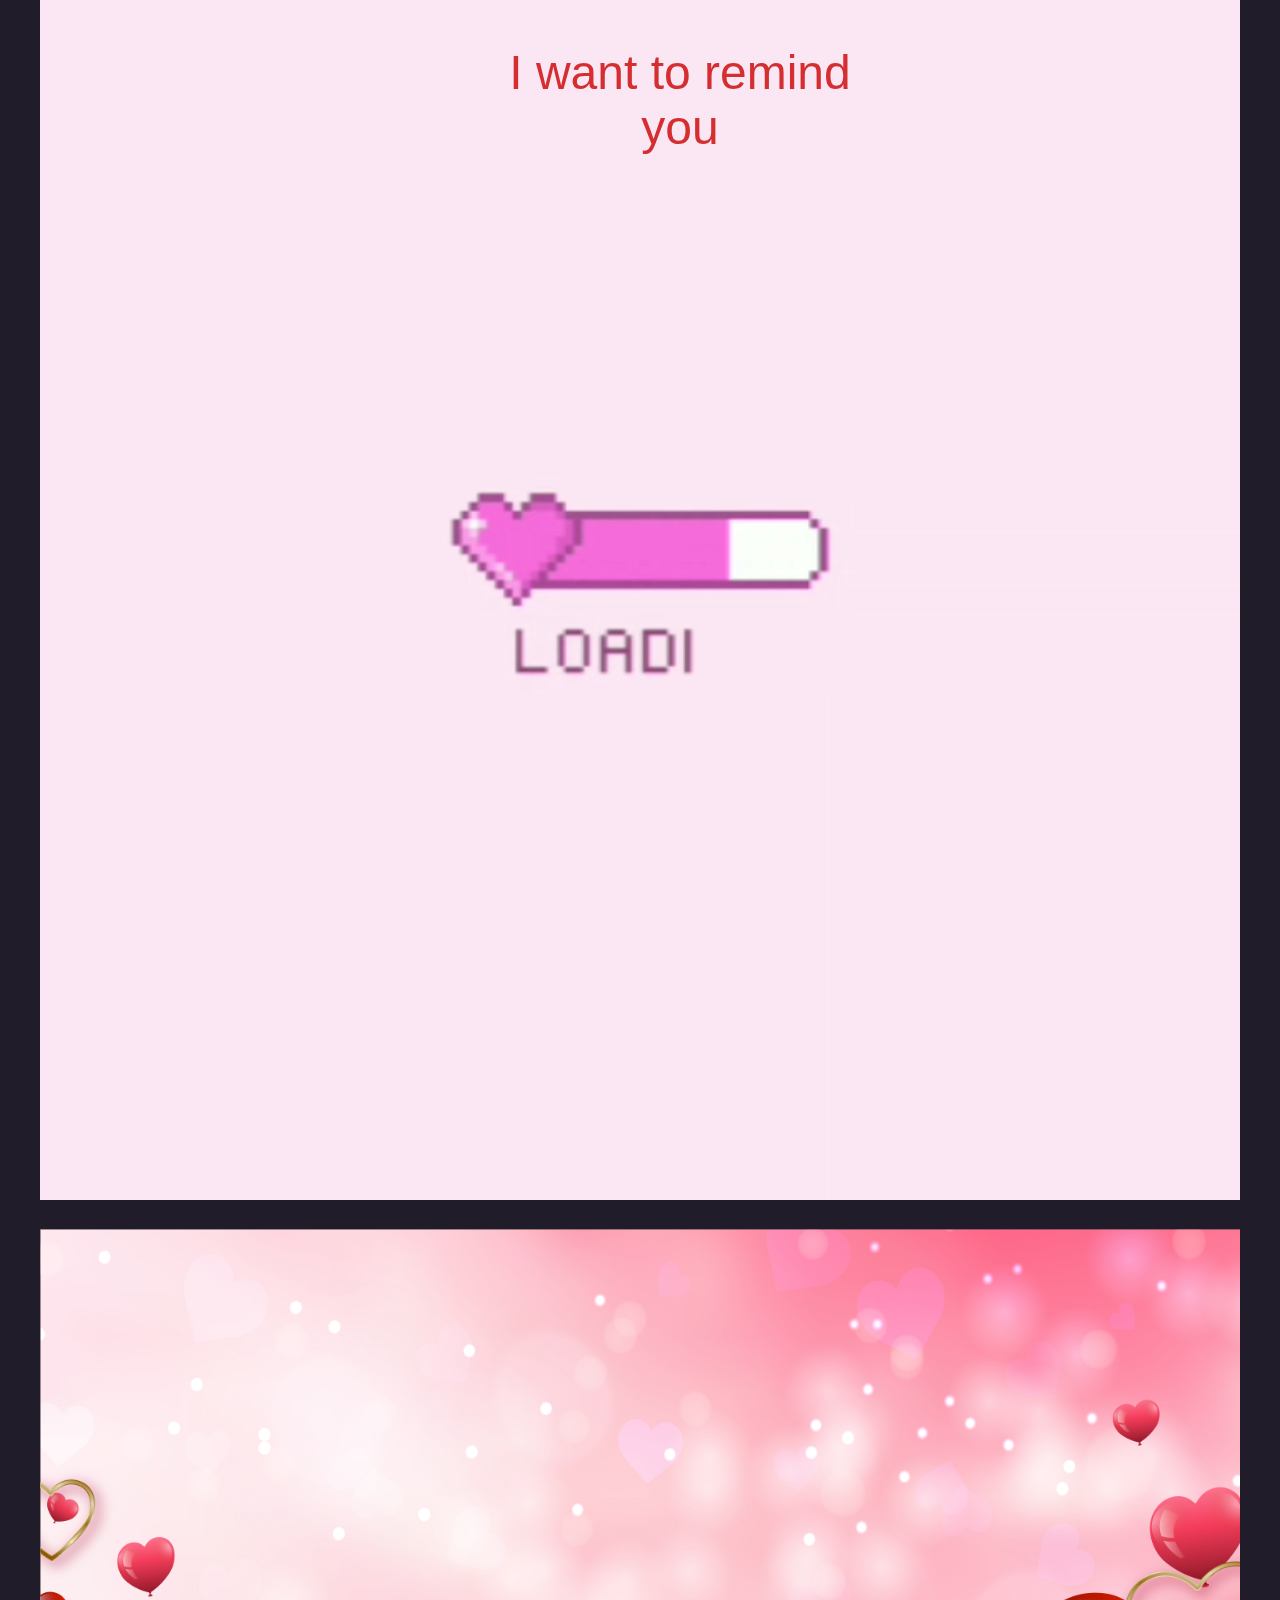
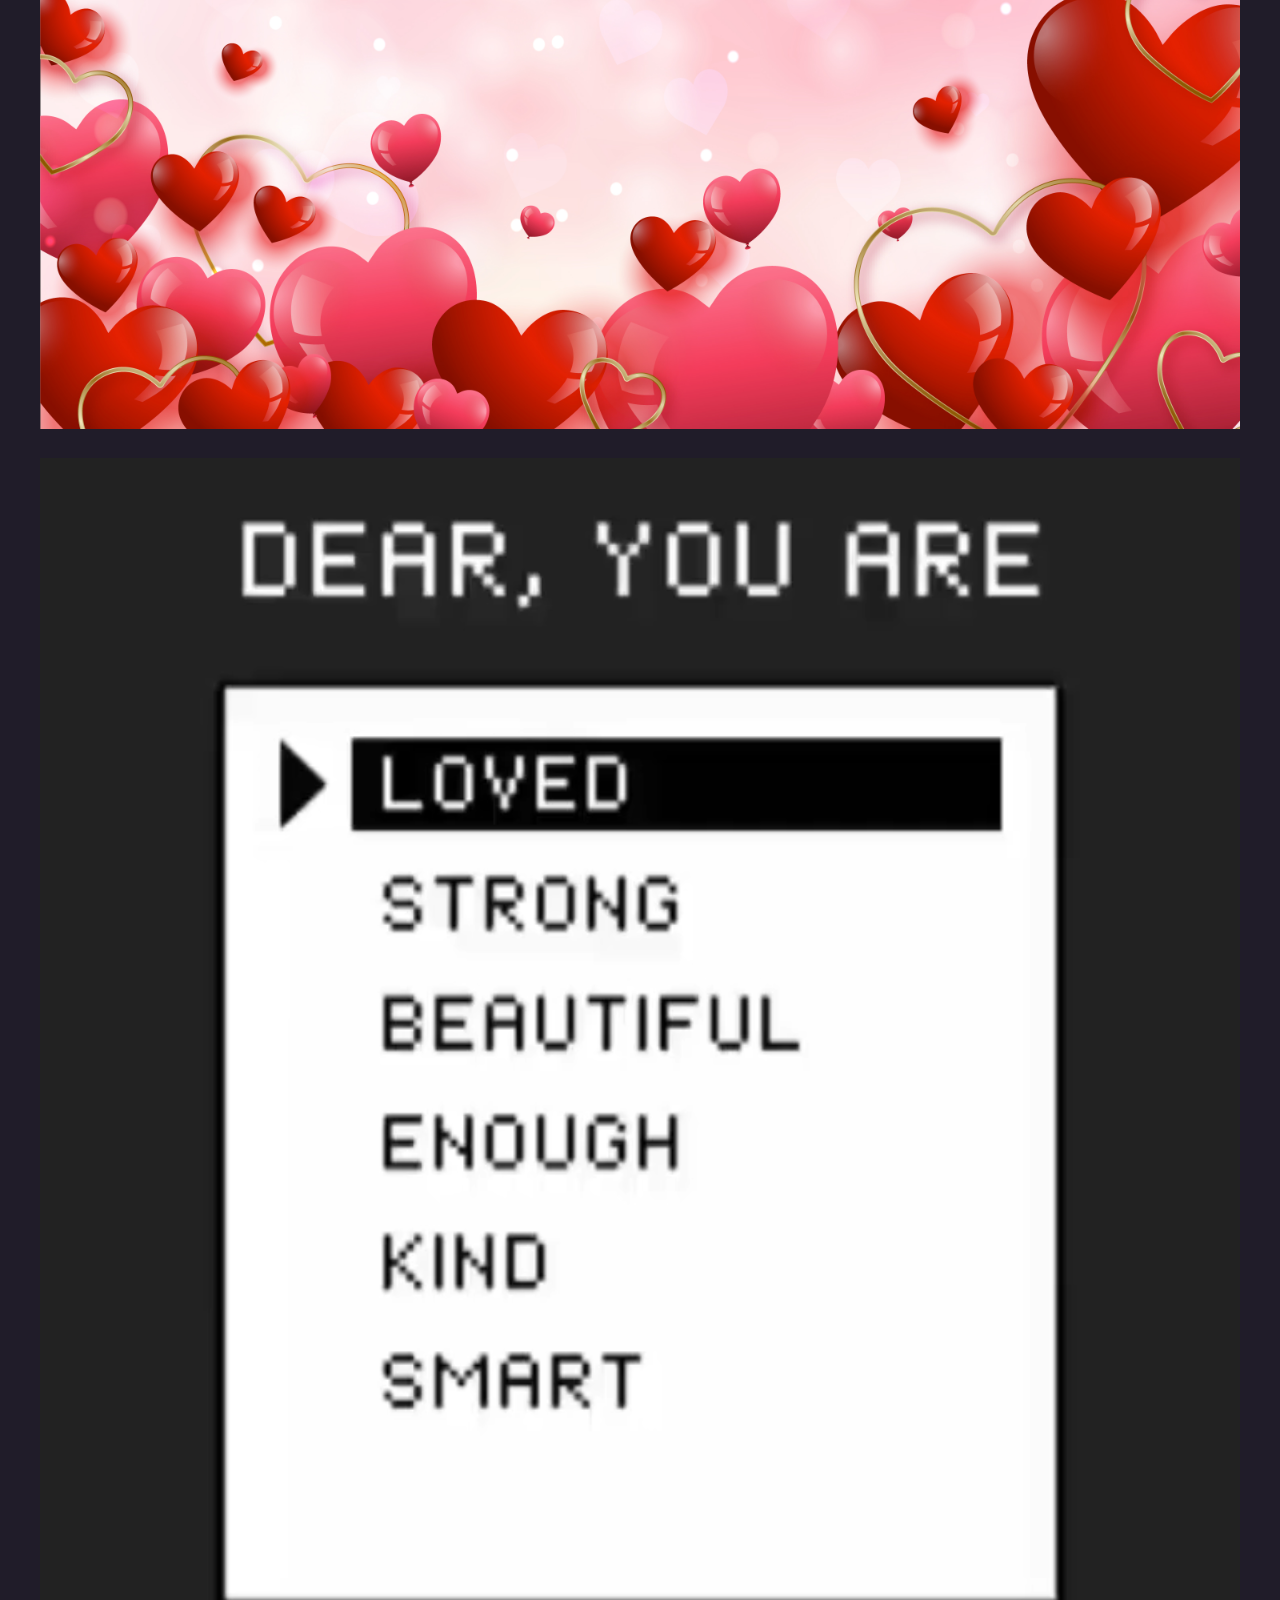
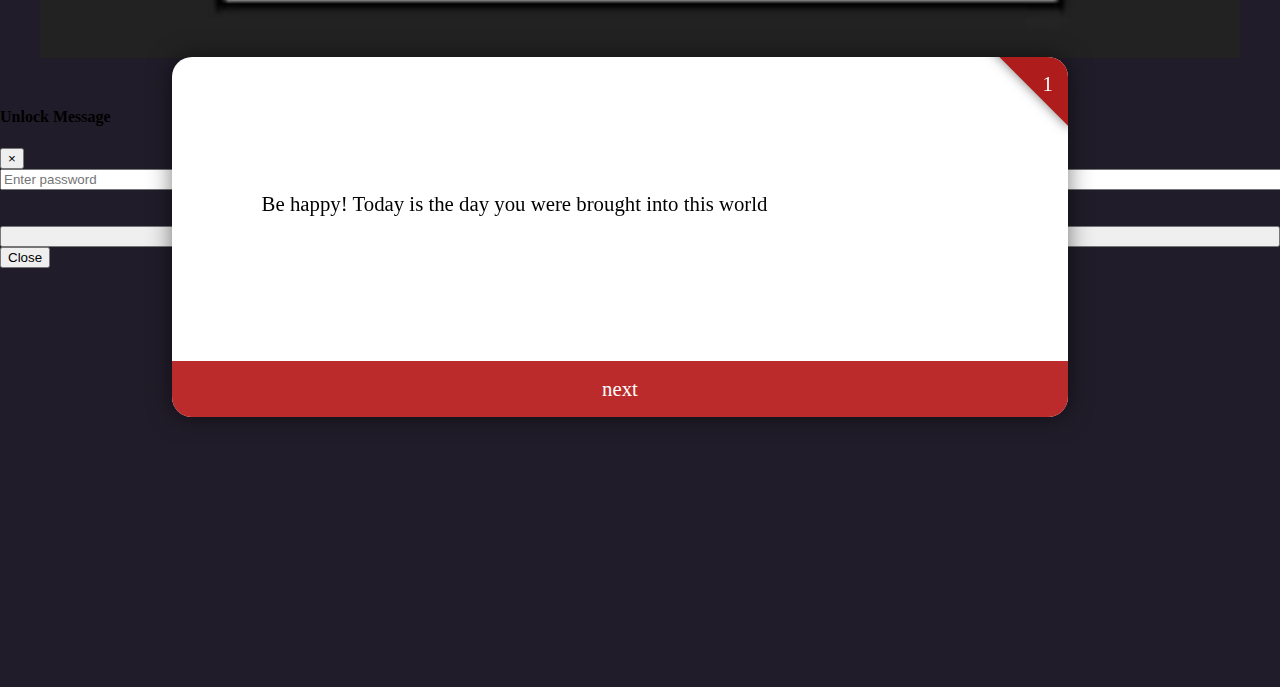
<file: index.html>
<!DOCTYPE html>
<html>
<head>
 <meta charset="UTF-8">
    <meta name="viewport" content="width=device-width, initial-scale=1.0">
    <meta property="og:image" content="https://raw.githubusercontent.com/sojijr/valentine-website/main/public/images/favicon.png">
    <link rel="icon" href="public/images/favicon.png" type="image/x-icon" />  
    <title>Happy Birthday Siya</title>
    <script src="https://code.jquery.com/jquery-3.4.1.slim.min.js" integrity="sha384-J6qa4849blE2+poT4WnyKhv5vZF5SrPo0iEjwBvKU7imGFAV0wwj1yYfoRSJoZ+n" crossorigin="anonymous"></script>
<script src="https://cdn.jsdelivr.net/npm/popper.js@1.16.0/dist/umd/popper.min.js" integrity="sha384-Q6E9RHvbIyZFJoft+2mJbHaEWldlvI9IOYy5n3zV9zzTtmI3UksdQRVvoxMfooAo" crossorigin="anonymous"></script>
<script src="https://stackpath.bootstrapcdn.com/bootstrap/4.4.0/js/bootstrap.min.js" integrity="sha384-3qaqj0lc6sV/qpzrc1N5DC6i1VRn/HyX4qdPaiEFbn54VjQBEU341pvjz7Dv3n6P" crossorigin="anonymous"></script>
<link rel="stylesheet" href="https://stackpath.bootstrapcdn.com/bootstrap/4.4.0/css/bootstrap.min.css" integrity="sha384-SI27wrMjH3ZZ89r4o+fGIJtnzkAnFs3E4qz9DIYioCQ5l9Rd/7UAa8DHcaL8jkWt" crossorigin="anonymous">

<style>
  body, html {
  height: 100%;
  margin: 0;
}

  #myCarousel {
  max-width: 1200px;
  margin: 0 auto;
}

.carousel-control-next, .carousel-control-prev {
    width: 9% !important;
}

/* .carousel-inner {
  background: #111;
} */

.caro img{
  height: 100%;
  width: 100%;
}
.carousel-indicators {
  bottom: -13px !important;
}

.carousel-item {
  padding-bottom: 25px;
}
.caption {
    font-size:3em;
    font-family: 'Bree Serif', sans-serif;
    position:absolute;
    width:100%;
    text-align:center;
    color:rgba(204, 0, 0, 0.8);
    top:5%;
}
@media only screen and (max-width: 1000px) {
    .caption{
      font-size: 3em;
    }
}

video {
  width: 100%;
}

#heart {
  position: relative;
  width: 200px;
  height: 180;
  margin: -100px 0 0 -100px;
  left: 50%;
  transition-property:visible;
  transition-duration: 1s;
}

#heart::before, #heart::after {
  content: "";
  position: absolute;
  top: 0;
  width: 104px;
  height: 160px;
  border-radius: 100px 100px 0 0;
  background: red;
}

#heart::before {
  left: 100px;
  transform: rotate(-45deg);
  transform-origin: 0 100%;
}

#heart::after {
  left: 0;
  transform: rotate(45deg);
  transform-origin: 100% 100%;
}

.blockquote {
    padding: 60px 80px 40px;
    position: relative;
}
.blockquote p {
    font-family: "Utopia-italic";
    font-size: 35px;
    font-weight: 700px;
    text-align: center;
}

/*blockquote p::before {
    content: "\f095"; 
    font-family: FontAwesome;
   display: inline-block;
   padding-right: 6px;
   vertical-align: middle;
  font-size: 180px;
 }*/

.blockquote:before {
  position: absolute;
  font-family: 'FontAwesome';
  top: 0;
  
  content:"\f10d";
  font-size: 200px;
  color: rgba(0,0,0,0.1);
   
}

.blockquote::after {
    content: "";
    top: 20px;
    left: 50%;
    margin-left: -100px;
    position: absolute;
    border-bottom: 3px solid #bf0024;
    height: 3px;
    width: 200px;
}
@import url('https://fonts.googleapis.com/css?family=Dancing+Script|Josefin+Sans:600');


:root {
	--main-color: #7a3a3a;
	--secondary-color: #af1c1c;
	--sans: "josefin sans", sans serif;
}

body {
	background: #201C29;
}

/* .container {
  position: absolute;
  top: 80%;
  left: 50%;
  margin-left: -200px;
  margin-top: -200px;
  width: 400px;
  height: 400px;
	background: var(--main-color);
  border-radius: 5px;
  font-family: "dancing script", cursive;
  overflow: hidden;
  color: rgb( 121, 125, 127 );
  letter-spacing: .5px;
} */

.hidden {
  display: none;
}

.inner {
  position: absolute;
  height: 100%;
  width: 100%;
  opacity: 0;
  transition: 1s;
  visibility: hidden;
  margin: -20px;
  margin-top: -300px;

}

.box {
  position: relative;
  top: 50%;
  left: 50%;
  width: 70%;
	height: 40%;
	transform: translate(-50%, -50%);
  background: #fff;
  border-radius: 20px;
  overflow: hidden;
	box-shadow: 0 0 1.5rem rgba(0, 0, 0, .5);
	font-size: 1.3rem;
}


.number::before {
  content: "";
  position: absolute;
  top: -130px;
  right: -30px;
  width: 90px;
  height: 180px;
  background: var(--secondary-color);
  transform: rotate(-45deg);
  z-index: -1;
	box-shadow: 0 0 .7rem rgba(0, 0, 0, .5);
}

.number {
	font-family: var(--sans);
  position: absolute;
  margin: 0;
  top: 15px;
  right: 15px;
  color: white;
}

.quote {
	position: absolute;
	top: 35%;
	left: 50%;
	transform: translate(-50%, -50%);
	width: 80%;
}

.credit {
	position: absolute;
	top: 60%;
	right: 5%;
	font-family: var(--sans);
  font-size: .8rem;
  font-weight: 500;
	&::before {
		content: "⸛ ";
		vertical-align: middle;
		font-size: 1.4rem;
	}
}

.fas {
	font-size: 3.5rem;
	position: absolute;
	top: 12%;
	left: 7%;
	color: rgba(100, 58, 122, .2);
}

input {
  width: 100%;
  transition: .3s;
}


.button p {
  background: #bc2b2b;
  text-align: center;
  color: #fff;
	padding: 1rem 0;
	width: 100%;
	font-family: var(--sans);
	position: absolute;
	bottom: 0;
	left: 0;
	margin: 0;
	transition: .2s ease-out;
}

.button p:hover {
  background: var(--secondary-color);
  cursor: pointer; 
}

#card-one:checked ~ .container .inner-one, 
#card-two:checked ~ .container .inner-two, 
#card-three:checked ~ .container .inner-three {
  opacity: 1;
  visibility: visible;
}

#card-one:checked ~ .container .inner-two, 
#card-two:checked ~ .container .inner-three, 
#card-three:checked ~ .container .inner-one {
    transform: scale(.85);
  transform: scale(1) translate(-20rem);
}
.br-icon
        {
            position: fixed;
            bottom: 30px;
            right: 30px;
            z-index: 100;
            height: 75px;
            width: 75px;
            border-radius: 100%;
            background-color: #e91e63;
            box-shadow: 2px 2px 10px 1px rgba(0,0,0,0.58);
            -webkit-backface-visibility: hidden;
                  backface-visibility: hidden;
            -webkit-transform: scale(0.92);
                      transform: scale(0.92);
        }
        .br-icon::before 
        {
            content: "";
            position: absolute;
            top: 50%;
            left: 50%;
            -webkit-transform: translate(-50%, -50%);
                  transform: translate(-50%, -50%);
            color: #fff;
            font-size: 28px;
            font-weight: 600;
        }
</style>
</head>
<body class="bg" >

<div id="myCarousel" class="carousel slide" data-ride="carousel" data-interval="3000" data-pause="flase"  data-wrap="false">
  <!-- <ol class="carousel-indicators">
    <li data-target="#myCarousel" data-slide-to="0" class="active"></li>
    <li data-target="#myCarousel" data-slide-to="1"></li>
    <li data-target="#myCarousel" data-slide-to="2"></li>
  </ol> -->

  <div class="carousel-inner">
    
    <div class="carousel-item active">
      <video autoplay loop muted class="myvid" id="player">
            <source src="images/abc_main.mp4" type="video/mp4">
            </video>
    </div>

    <div class="carousel-item">
      <img src="images/abc_1.jpg" alt="Los Angeles" height="100%" width="100%">
      <div class="caption">I want to remind<br>you</div>
    </div>

    <div class="carousel-item">
      <video autoplay loop muted class="myvid" id="player2">
            <source src="images/abc_3.mp4" type="video/mp4">
            </video>
    </div>
  </div>

  <!-- <a class="carousel-control-prev" href="#myCarousel" role="button" data-slide="prev">
    <span class="carousel-control-prev-icon" aria-hidden="true"></span>
    <span class="sr-only">Vorige</span>
  </a>
  <a class="carousel-control-next" href="#myCarousel" role="button" data-slide="next">
    <span class="carousel-control-next-icon" aria-hidden="true"></span>
    <span class="sr-only">Volgende</span>
  </a> -->
</div>
<link rel="stylesheet" href="https://use.fontawesome.com/releases/v5.7.0/css/all.css" integrity="sha384-lZN37f5QGtY3VHgisS14W3ExzMWZxybE1SJSEsQp9S+oqd12jhcu+A56Ebc1zFSJ" crossorigin="anonymous">

<input id="card-one" class="hidden" type="radio" name="ok-button" checked>
  <input id="card-two" class="hidden" type="radio" name="ok-button">
  <input id="card-three" class="hidden" type="radio" name="ok-button">

<div class="container">
  
  <div class="inner inner-one">
    <div class="box">
      <div class="triangle">
      </div>
      <p class="number">1</p>
			<div class="text">
				<i class="start-quote fas fa-quote-left"></i>
				<p class="quote">Be happy! Today is the day you were brought into this world </p>
				<!-- <p class="credit">Anthony J. D'Angelo</p> -->
			</div>
      <label class="button" for="card-two">
        <p>next</p>
      </label>
    </div>
  </div>
  
  <div class="inner inner-two">
    <div class="box">
      <div class="triangle">
      </div>
      <p class="number">2</p>
      <i class="start-quote fas fa-quote-left"></i>
      <p class="quote">to be a blessing and inspiration to the people around you!</p>
      <!-- <p class="credit"> Benjamin Franklin</p> -->
	    <label class="button" for="card-one">
        <p>previous</p>
      </label>
      <label class="button" for="card-three">
        <p>next</p>
      </label>
    </div>
  </div>
  
  <div class="inner inner-three">
    <div class="box">
      <div class="triangle">
      </div>
      <p class="number">3</p>
      <i class="start-quote fas fa-quote-left"></i>
      <p class="quote">Here is a Special Message for You! Click Below</p>
      <!-- <p class="credit">Albert Einstein</p> -->
	     <label class="button" for="card-two">
        <p>previous</p>
      </label>
      <label class="button" for="card-one">
        <a data-toggle="modal" data-target="#myModal" type="button"> <p>Open</p></a>
      </label>
    </div>
  </div>
</div>    


	<script src="https://100dayscss.com/codepen/js/jquery.min.js"></script>
    <script src="https://codepen.io/fracturedNight/pen/exgzZg.js"></script>
  
<!-- 
<div  style="position: relative;">
  
  <div id="heart"  style="visibility:hidden;">
      <a href="index3.html" style="text-decoration:none" id="main_action"><h3 style="position: relative; text-align: center;z-index: 1100; color: white;"><br>
    Click<br>Me!<h3></a>
  </div>
</div>
 <blockquote class="otro-blockquote">
  Creativity is just connecting things. When you ask creative people how they did something, they feel a little guilty because they didn't really do it, they just saw something. It seemed obvious to them after a while. That's because they were able to connect experiences they've had and synthesize new things.
  <span>Steve Jobs</span>
</blockquote> 

<script>
  setTimeout(function(){
document.getElementById('heart').style.visibility = "visible";
},14000);

</script> -->
<!-- The Modal -->
<div class="modal" id="myModal">
  <div class="modal-dialog">
    <div class="modal-content">
    
      <!-- Modal Header -->
      <div class="modal-header">
        <h4 class="modal-title">Unlock Message</h4>
        <button type="button" class="close" data-dismiss="modal">&times;</button>
      </div>
      
      <!-- Modal body -->
      <div class="modal-body">
        <form name="myForm" action="index2.html" onsubmit="return validateForm()" method="get">
          <div class="row">
            <div class="col">
              <input type="password" class="form-control" placeholder="Enter password" name="pswd">
            </div>
          </div>
          <br>
          <br>
          <div class="row">
            <div class="col">
              <input type="submit" class="btn btn-success" title="Submit">
            </div>
          </div>
        </form>
      </div>
      
      <!-- Modal footer -->
      <div class="modal-footer">
        <button type="button" class="btn btn-danger" data-dismiss="modal">Close</button>
      </div>
      
    </div>
  </div>
</div>
 <script>

function validateForm() {

  let x = document.forms["myForm"]["pswd"].value;
  if (x == "") {
      alert("Password Can't be empty");
      return false;
    }
    else if(x != "siya123"){
      alert("Password is InCorrect");

return false;
    }else{
      localStorage.setItem("main_validate", x).submit();


    } 


}


  </script>
</body>
</html>
</file>
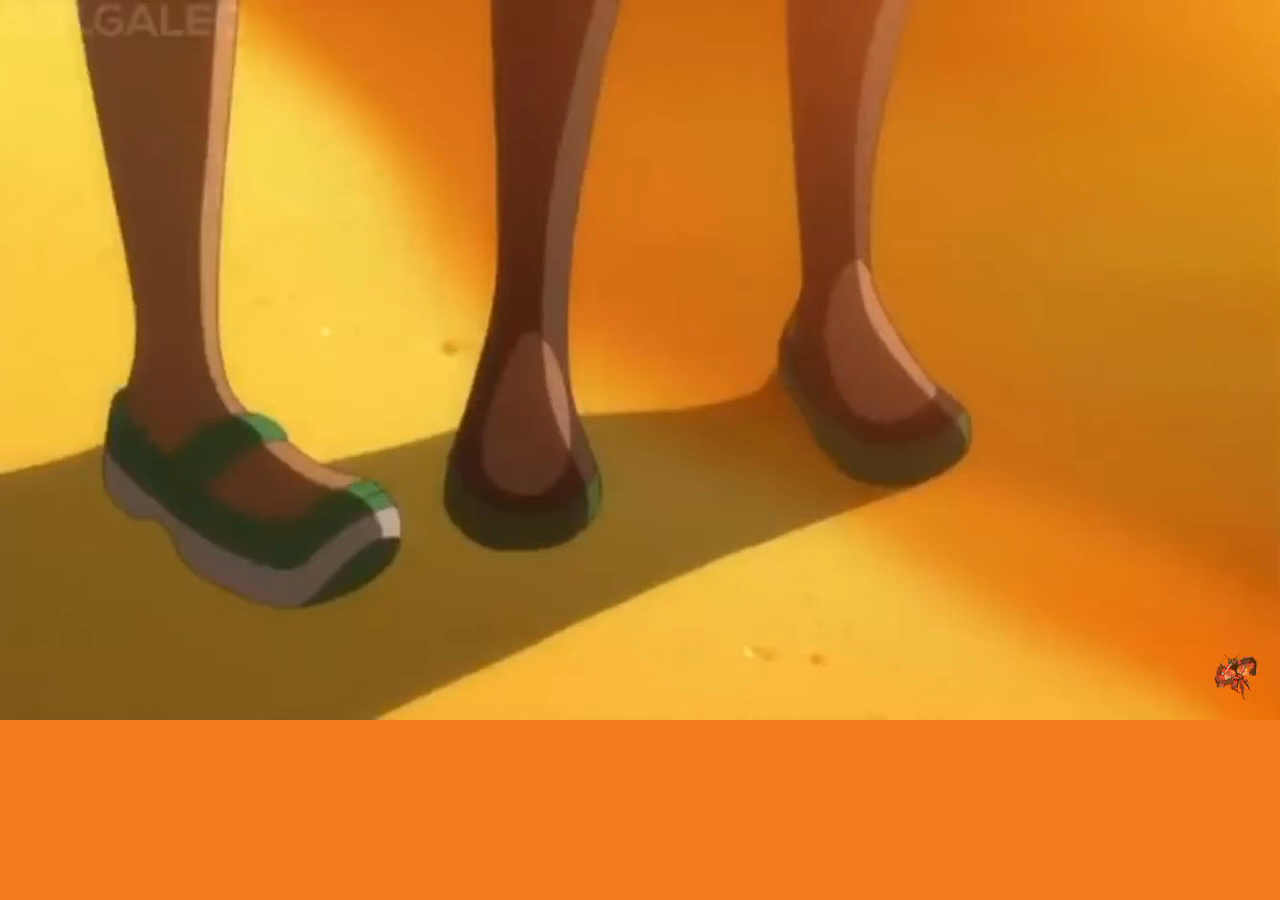
<file: final_video.html>
<!DOCTYPE html>
<html>
<head>
  <meta name="viewport" content="width=device-width, initial-scale=1.0">
    <meta property="og:image" content="https://raw.githubusercontent.com/sojijr/valentine-website/main/public/images/favicon.png">
    <link rel="icon" href="public/images/favicon.png" type="image/x-icon" />  
    <title>My Soulmate</title>
<style>
* {
  box-sizing: border-box;
}

body {
  margin: 0;
  font-family: Arial;
  font-size: 17px;
  background-color:#F57D1F;
}

#myVideo {
  position: relative;
  right: 0;
  bottom: 0;
  width:100%;
  min-height: auto;
}

.content {
  position: fixed;
  bottom: 0;
  background: rgba(0, 0, 0, 0.5);
  color: #f1f1f1;
  width: 100%;
  padding: 20px;
}

#myBtn {
  width: 200px;
  font-size: 18px;
  padding: 10px;
  border: none;
  background: #000;
  color: #fff;
  cursor: pointer;
}

#myBtn:hover {
  background: #ddd;
  color: black;
}
  /* Mobile-Homepage-Resize video */
@media screen and (max-width:767px) {
[data-section-id="62238c1fc3ff3d47e775de48"] video {
    width: 100% !important;
    left: 0 !important;
    height: auto !important;
}
[data-section-id="62238c1fc3ff3d47e775de48"] {
    min-height: unset !important;
    height: 300px;
}}
</style>
</head>
<body>

<video autoplay loop id="myVideo">
  <source src="images/main_final.mp4" type="video/mp4">
 
</video>
<!-- 
<div class="content">
  <h1>Heading</h1>
  <p>Lorem ipsum dolor sit amet, an his etiam torquatos. Tollit soleat phaedrum te duo, eum cu recteque expetendis neglegentur. Cu mentitum maiestatis persequeris pro, pri ponderum tractatos ei. Id qui nemore latine molestiae, ad mutat oblique delicatissimi pro.</p>
  <button id="myBtn" onclick="myFunction()">Pause</button>
</div> -->

<script>
var video = document.getElementById("myVideo");
var btn = document.getElementById("myBtn");

function myFunction() {
  if (video.paused) {
    video.play();
    btn.innerHTML = "Pause";
  } else {
    video.pause();
    btn.innerHTML = "Play";
  }
}
</script>

</body>
</html>
</file>
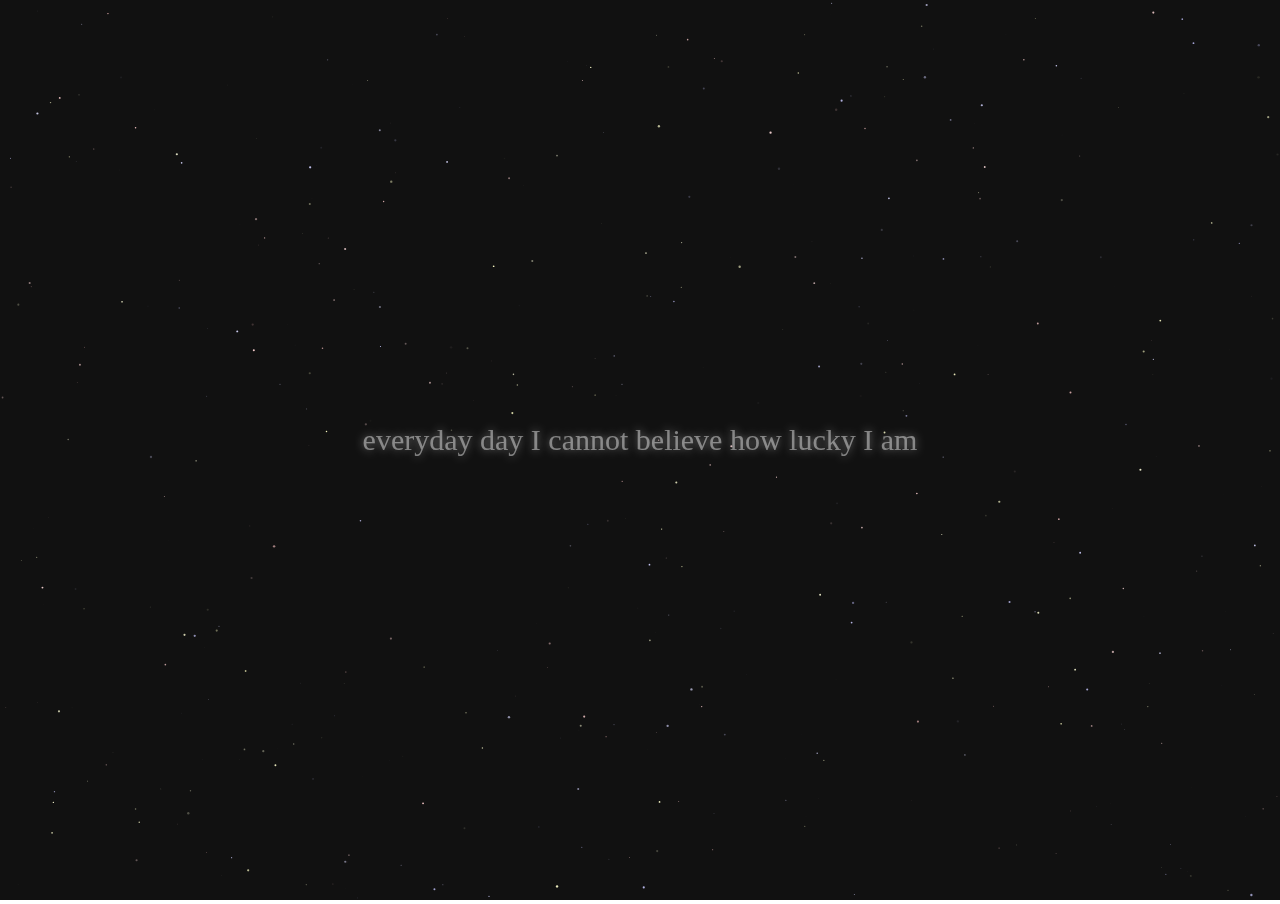
<file: index2.html>
<!DOCTYPE html>
<html lang="en">
  <head>
    <meta charset="UTF-8">
    <meta name="viewport" content="width=device-width, initial-scale=1.0">
    <meta property="og:image" content="https://raw.githubusercontent.com/sojijr/valentine-website/main/public/images/favicon.png">
    <link rel="icon" href="public/images/favicon.png" type="image/x-icon" />  
    <script src="https://code.jquery.com/jquery-3.4.1.slim.min.js" integrity="sha384-J6qa4849blE2+poT4WnyKhv5vZF5SrPo0iEjwBvKU7imGFAV0wwj1yYfoRSJoZ+n" crossorigin="anonymous"></script>
    <script src="https://cdn.jsdelivr.net/npm/popper.js@1.16.0/dist/umd/popper.min.js" integrity="sha384-Q6E9RHvbIyZFJoft+2mJbHaEWldlvI9IOYy5n3zV9zzTtmI3UksdQRVvoxMfooAo" crossorigin="anonymous"></script>
    <script src="https://stackpath.bootstrapcdn.com/bootstrap/4.4.0/js/bootstrap.min.js" integrity="sha384-3qaqj0lc6sV/qpzrc1N5DC6i1VRn/HyX4qdPaiEFbn54VjQBEU341pvjz7Dv3n6P" crossorigin="anonymous"></script>
    <link rel="stylesheet" href="https://stackpath.bootstrapcdn.com/bootstrap/4.4.0/css/bootstrap.min.css" integrity="sha384-SI27wrMjH3ZZ89r4o+fGIJtnzkAnFs3E4qz9DIYioCQ5l9Rd/7UAa8DHcaL8jkWt" crossorigin="anonymous">
    
    <title>My Soulmate</title>
    <link rel="stylesheet" href="public/style.css">
  </head>
  <body>
    <canvas id="starfield"></canvas>
    <button id="valentinesButton">Click Me! ❤</button>
    <audio src="music/good_enough.mp3" autoplay>
</audio>
    <script src="script.js"></script>
    
  </body>
</html>
</file>
<file: public/style.css>
html, body {
    margin: 0 !important;
    padding: 0 !important;
    overflow: hidden;
    cursor: url('./images/pointer.png'), auto;
}

canvas {
    width: 100%;
    height: auto;
    background: #111;
}

#valentinesButton {
    display: none;
    position: absolute;
    background-color: #2d2dff;
    border: 2px solid #2d2dff;
    color: #fff;
    cursor: pointer;
    height: 50px;
    font-size: 16px;
    font-family: "Comic Sans MS", cursive, sans-serif;
    border-radius: 10px;
    top: calc(50% + 150px); /* Adjust based on canvas height and text position */
    left: 50%;
    transform: translateX(-50%);
    transition: background-color 0.3s ease-in-out, color 0.3s ease-in-out;
  }

  #valentinesButton:hover {
    background-color: #1f1faa;
    color: #eee;
}
</file>
